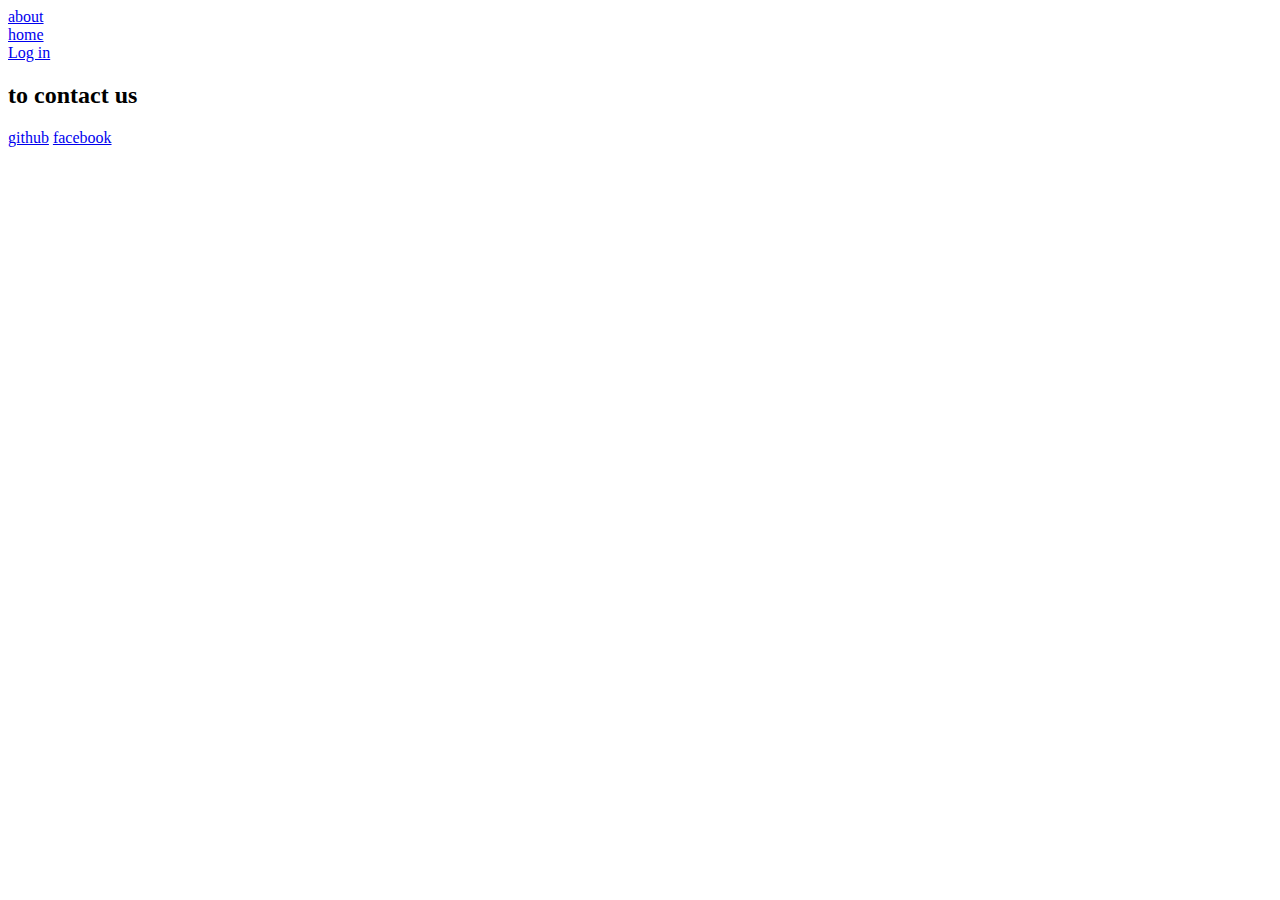
<file: contact.html>
<html>
  <link rel="stylesheet" href="css.css">
    <head>
      
        <meta charset="UTF-8">
        <title>Al Warraq Bookstore.contact</title>
    </head>
    <body>
      <div><a class="about" href="about.html">about</a></div>
        <div><a class="home" href="index.html">home</a></div>
        <div><a class="login" href="login.html">Log in</a></div>
        <h2>to contact us</h2>
      <a href="https://github.com/menna789/AlWarraq" target="_self">github</a>
      <a href="https://www.facebook.com/share/1Bgf3cC6yi/" target="_self">facebook</a>
    </body>
    </html>
</file>
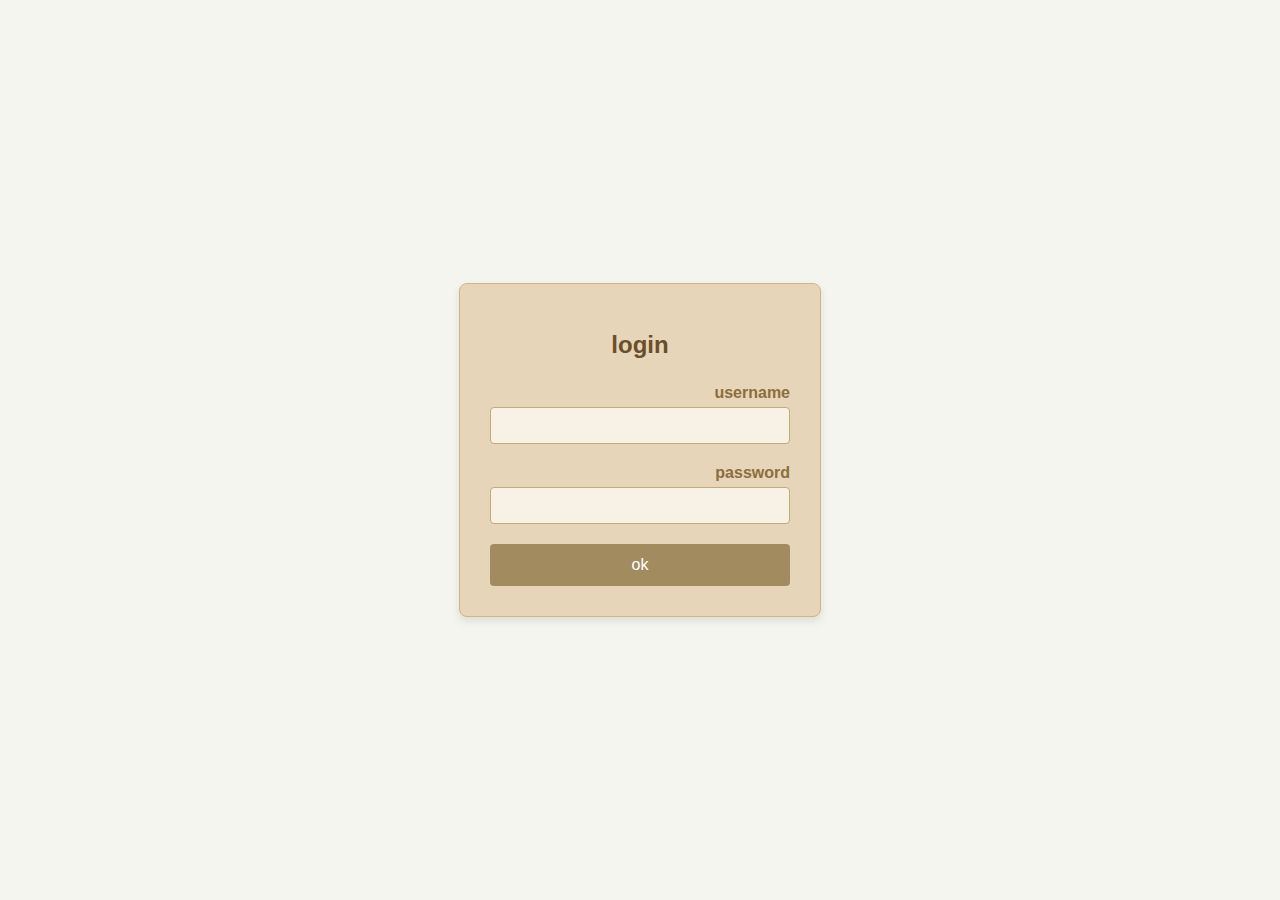
<file: login.html>
<!DOCTYPE html>
<html lang="ar" dir="rtl">
<head>
    <meta charset="UTF-8">
    <meta name="viewport" content="width=device-width, initial-scale=1.0">
    <title>login</title>
    <style>
        body {
            font-family: Arial, sans-serif;
            background-color: #f5f5f0;
            margin: 0;
            padding: 0;
            display: flex;
            justify-content: center;
            align-items: center;
            height: 100vh;
        }
        
        .login-container {
            background-color: #e6d5b8;
            padding: 30px;
            border-radius: 8px;
            box-shadow: 0 4px 8px rgba(0, 0, 0, 0.1);
            width: 300px;
            text-align: center;
            border: 1px solid #d4b483;
        }
        
        h1 {
            color: #6b4f28;
            margin-bottom: 25px;
            font-size: 24px;
        }
        
        .input-group {
            margin-bottom: 20px;
            text-align: right;
        }
        
        label {
            display: block;
            margin-bottom: 5px;
            color: #8c6e3d;
            font-weight: bold;
        }
        
        input {
            width: 100%;
            padding: 10px;
            border: 1px solid #c4a97a;
            border-radius: 4px;
            background-color: #f8f1e5;
            box-sizing: border-box;
        }
        
        button {
            background-color: #a38b60;
            color: white;
            border: none;
            padding: 12px 20px;
            border-radius: 4px;
            cursor: pointer;
            width: 100%;
            font-size: 16px;
            transition: background-color 0.3s;
        }
        
        button:hover {
            background-color: #8c6e3d;
        }
    </style>
</head>
<body>
    <div class="login-container">
        <h1>login</h1>
        <form>
            <div class="input-group">
                <label for="username">username</label>
                <input type="text" id="username" name="username" required>
            </div>
            <div class="input-group">
                <label for="password">password</label>
                <input type="password" id="password" name="password" required>
            </div>
            <button type="submit">ok</button>
        </form>
    </div>
</body>
</html>
</file>
<file: css.css>
idebar {
    width: 80px; /* أو العرض اللي تحبه */
    background-color: #2c3e50; /* اللون الداكن */
    height: 100vh; /* طول العمود كامل الشاشة */
    position: fixed;
    top: 0;
    left: 0;
    display: flex;
    flex-direction: column;
    align-items: center;
    padding-top: 50px;
  }
  
  .sidebar a {
    color: white;
    text-decoration: none;
    margin: 20px 0;
    writing-mode: vertical-lr; /* يخلي النص بشكل رأسي */
    transform: rotate(180deg); /* علشان يتقري من تحت لفوق */
  }
</file>
